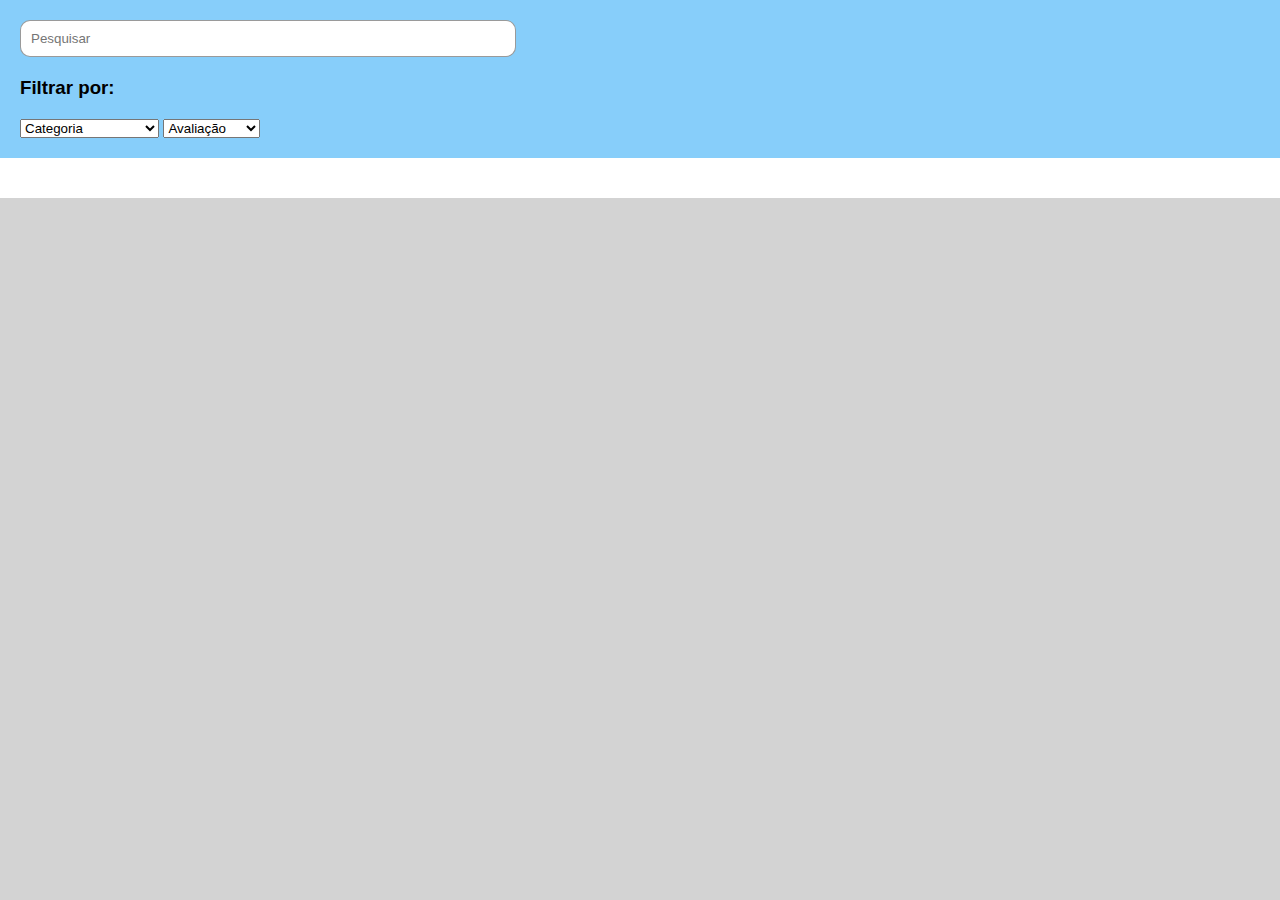
<file: index.html>
<!DOCTYPE html>
<html lang="en">

<head>
    <meta charset="UTF-8">
    <meta name="viewport" content="width=device-width, initial-scale=1.0">
    <title>Document</title>
    <link rel="stylesheet" href="style.css">
    <link rel="stylesheet" href="responsivo.css">
</head>

<body>
    <header>
        <input type="text" id="pesquisar" placeholder="Pesquisar" onkeyup="filtrar()">
        <h3>Filtrar por:</h3>
        <div>
            <select id="categoria" onchange="category()">
                <option selected disabled value="todos">Categoria</option>
                <option value="todos">Todos</option>
                <option value="men's clothing">Roupas Masculinos</option>
                <option value="women's clothing">Roupas Feminino</option>
                <option value="jewelery">Jóias</option>
                <option value="electronics">Eletrônicos</option>
            </select>
            <select id="avaliacao" onchange="filtroPorAvaliacao()">
                <option selected disabled value="todos">Avaliação</option>
                <option value="todos">Todos</option>
                <option value="2">À cima de: 2</option>
                <option value="3">À cima de: 3</option>
                <option value="4">À cima de: 4</option>
            </select>
        </div>
    </header>
    <main>
        <ul id="cards"></ul>
    </main>
    <script src="index.js"></script>
</body>

</html>
</file>
<file: style.css>
* {
    margin: 0;
    padding: 0;
    box-sizing: border-box;
    font-family: Arial, Helvetica, sans-serif;
}

body {
    background-color: lightgray;
    height: 100vh;
}

header {
    background-color: lightskyblue;
    padding: 20px;
    & h3{
        margin-top: 20px;
    }
    & input {
        width: 40%;
        padding: 10px;
        border-radius: 10px;
        border: 1px solid rgba(0, 0, 0, 0.397);
    }

    & div {
        margin-top: 20px;

        & h3 {
            display: inline;
        }
    }
}

main {
    padding: 20px;
    background-color: white;

    & #cards {
        list-style: none;
        display: grid;
        gap: 8px;
        grid-template-columns: 1fr 1fr 1fr 1fr;
        & li {
            margin: auto;
            width: 200px;
            height: 280px;
            border: 2px solid black;
            padding: 10px;
            border-radius: 5px;
            
            & div {
                display: flex;
                justify-content: center;
                width: 100%;
                height: 150px;
                & img {
                    width: 80%;
                    height: 80%;
                    object-fit: contain;
                }
            }

            & h2 {
                font-size: 13px;
                margin-top: -20px;
            }

            & p {
                font-size: 13px;   
                margin-top: 5px;
                cursor: pointer;
                
            }
        }
    }
}
</file>
<file: responsivo.css>
@media screen and (max-width:900px) {
    #cards{
        grid-template-columns: 1fr 1fr 1fr !important;
    }
}
@media screen and (max-width:670px) {
    #cards{
        grid-template-columns: 1fr 1fr !important;
    }
    header input{
        width: 100%;
    }
}
@media screen and (max-width:500px) {
    header h3{
        margin-top: 10px;
    }
    header div{
        display: flex;
        gap: 10px;
        & select{
            padding: 5px;
            border-radius: 10px;
            outline: none;
        }
    }
}
</file>
